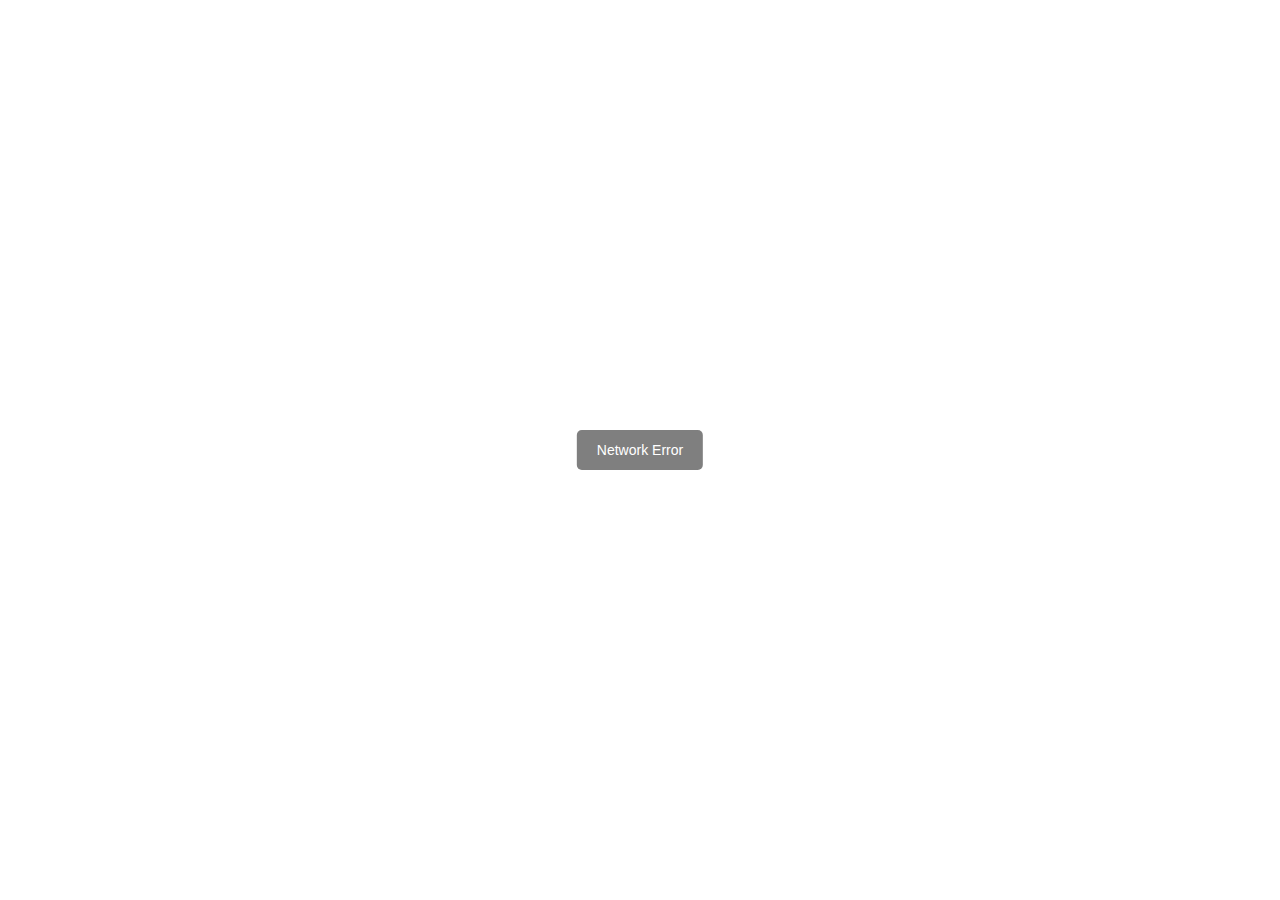
<file: music/index.html>
<!DOCTYPE html><html><head><meta charset="utf-8"><meta name="renderer" content="webkit"><meta name="force-rendering" content="webkit"><meta name="viewport" content="width=device-width,initial-scale=1,maximum-scale=1,minimum-scale=1,user-scalable=no"><title>mmPlayer 在线音乐播放器</title><meta name="keywords" content="mmPlayer,播放器,在线音乐,在线播放器,音乐播放器,在线音乐播放器,mmPlayer 在线音乐播放器"><meta name="description" content="mmPlayer在线音乐播放器"><link rel="stylesheet" href="//at.alicdn.com/t/font_1367495_eza6utwbiqn.css"><style type="text/css">noscript{position:fixed;top:0;right:0;bottom:0;left:0;z-index:1996520;background:#fff;text-align:center;font-weight:700;font-size:34px;line-height:100px}#appLoading{position:fixed;top:0;left:0;z-index:1996;width:100%;height:100%;font-size:20px;background:#fff}#appLoading.removeAnimate{animation:removeAnimate .3s .5s 1 both}#appLoading .loader{position:absolute;top:50%;left:50%;width:5em;height:5em;transform:translate(-50%,-50%) rotate(165deg)}#appLoading .loader::after,#appLoading .loader::before{content:'';position:absolute;top:50%;left:50%;display:block;width:1em;height:1em;border-radius:.5em;transform:translate(-50%,-50%)}#appLoading .loader::before{animation:before 2s infinite}#appLoading .loader::after{animation:after 2s infinite}@keyframes before{0%{width:1em;box-shadow:2em -1em rgba(225,20,98,.75),-2em 1em rgba(111,202,220,.75)}35%{width:5em;box-shadow:0 -1em rgba(225,20,98,.75),0 1em rgba(111,202,220,.75)}70%{width:1em;box-shadow:-2em -1em rgba(225,20,98,.75),2em 1em rgba(111,202,220,.75)}100%{box-shadow:2em -1em rgba(225,20,98,.75),-2em 1em rgba(111,202,220,.75)}}@keyframes after{0%{height:1em;box-shadow:1em 2em rgba(61,184,143,.75),-1em -2em rgba(233,169,32,.75)}35%{height:5em;box-shadow:1em 0 rgba(61,184,143,.75),-1em 0 rgba(233,169,32,.75)}70%{height:1em;box-shadow:1em -2em rgba(61,184,143,.75),-1em 2em rgba(233,169,32,.75)}100%{box-shadow:1em 2em rgba(61,184,143,.75),-1em -2em rgba(233,169,32,.75)}}@keyframes removeAnimate{from{opacity:1}to{opacity:0}}</style><script>!function(){if(window.ActiveXObject||"ActiveXObject"in window)window.location="./prompt.html"}()</script><script>var _hmt=_hmt||[];window._hmt=_hmt,function(){var e=document.createElement("script");e.src="https://hm.baidu.com/hm.js?71e62b6d09afa9deac7bfa5c60ad06dd";var t=document.getElementsByTagName("script")[0];t.parentNode.insertBefore(e,t)}()</script><link href="css/chunk-013bbbfa.72197c42.css" rel="prefetch"><link href="css/chunk-540e805e.1b392e3a.css" rel="prefetch"><link href="css/chunk-5fbc8a8b.bb4360c9.css" rel="prefetch"><link href="css/chunk-607b8983.6e3027f1.css" rel="prefetch"><link href="css/chunk-658aee7c.06891d9a.css" rel="prefetch"><link href="css/chunk-66f0f839.aa74aa66.css" rel="prefetch"><link href="css/chunk-70fe2629.4c90705f.css" rel="prefetch"><link href="css/chunk-88b12574.c6d6d7d6.css" rel="prefetch"><link href="js/chunk-013bbbfa.43707b44.js" rel="prefetch"><link href="js/chunk-540e805e.eaf466fc.js" rel="prefetch"><link href="js/chunk-5fbc8a8b.3dfb1959.js" rel="prefetch"><link href="js/chunk-607b8983.2e507f47.js" rel="prefetch"><link href="js/chunk-658aee7c.310aa33d.js" rel="prefetch"><link href="js/chunk-66f0f839.d15d220c.js" rel="prefetch"><link href="js/chunk-70fe2629.268ef339.js" rel="prefetch"><link href="js/chunk-88b12574.09a3e1a7.js" rel="prefetch"><link href="css/app.f68caca2.css" rel="preload" as="style"><link href="js/app.368a50cb.js" rel="preload" as="script"><link href="js/chunk-vendors.74a20222.js" rel="preload" as="script"><link href="css/app.f68caca2.css" rel="stylesheet"></head><body><noscript>mmPlayer 在线音乐播放器<br>为了更好的体验请开启 script</noscript><div id="appLoading"><div class="loader"></div></div><div id="mmPlayer"></div><script src="js/chunk-vendors.74a20222.js"></script><script src="js/app.368a50cb.js"></script></body></html>
</file>
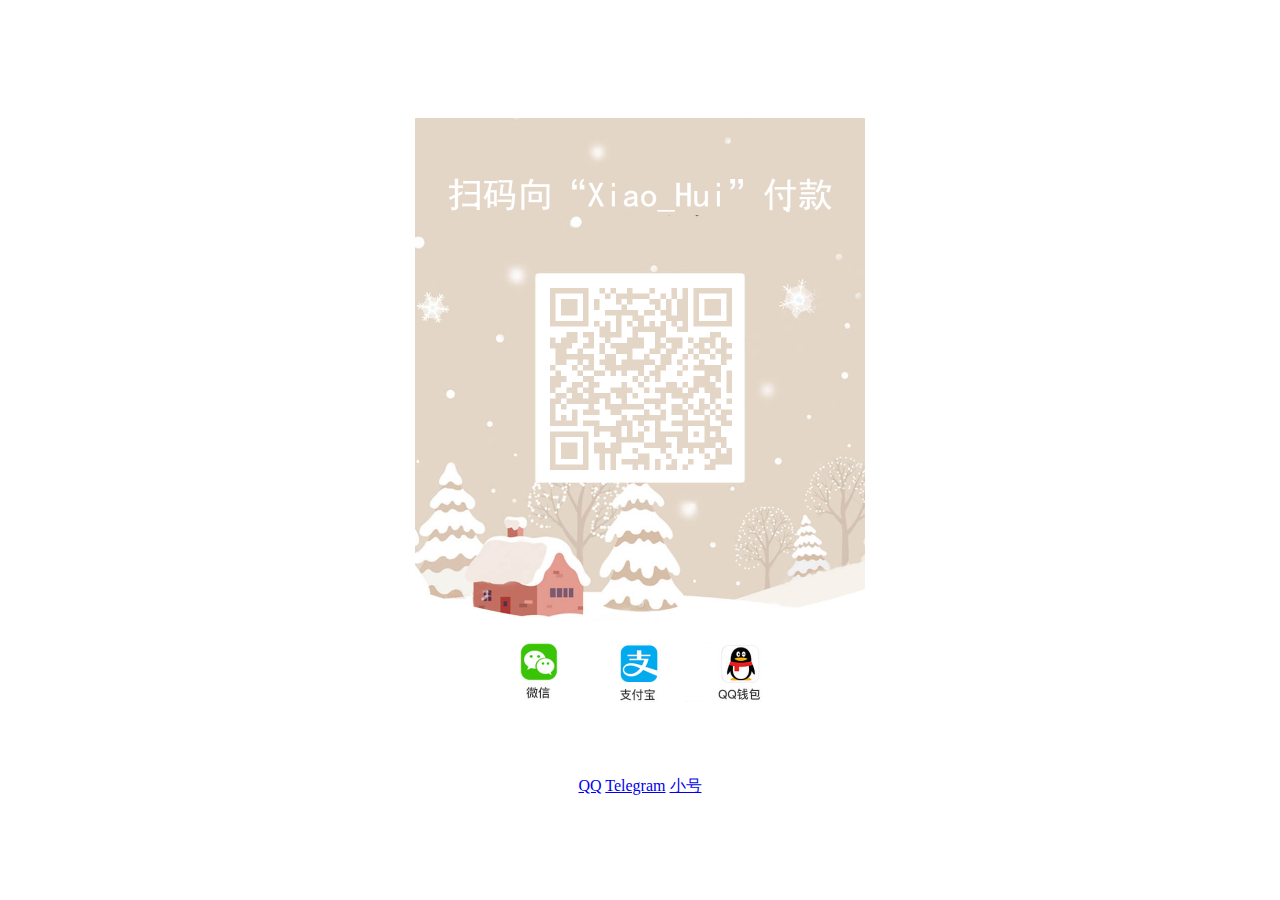
<file: main.html>
<!DOCTYPE html>
<html>
<head>
  <meta charset="utf-8">
  <title>main</title>
  <meta name="renderer" content="webkit">
  <meta http-equiv="X-UA-Compatible" content="IE=edge,chrome=1">
  <meta name="viewport" content="width=device-width, initial-scale=1.0, minimum-scale=1.0, maximum-scale=1.0, user-scalable=0">
  <link rel="stylesheet" type="text/css" href="https://www.layuicdn.com/layui/css/layui.css" /> 
  <link rel="stylesheet" href="https://static-f234257e-50ea-467a-8acc-f23ad33d950f.bspapp.com/layuiadmin/style/admin.css" media="all" /> 
<style type="text/css">
	body{text-align: center;
	
}
	img{
	    width: 450px;
	    height: 600px;
	    padding-top: 110px;
	}
</style>
</head>
<body>
	<div class="box">
		<img src="main.png">

	</div>
	<br />
		<br />	<br />
<div class="layui-btn-container">
<a href="http://wpa.qq.com/msgrd?v=3&amp;uin=3255819212&amp;site=qq&amp;menu=yes" class="layui-btn layui-btn-warm"><i class="layui-icon layui-icon-login-qq"></i>   QQ</a>
<a href="https://t.me/ixiaohui" class="layui-btn layui-btn-normal"><i class="layui-icon layui-icon-release"></i>Telegram</a>
<a href="http://wpa.qq.com/msgrd?v=3&amp;uin=169301136&amp;site=qq&amp;menu=yes" class="layui-btn layui-btn-warm"><i class="layui-icon layui-icon-login-qq"></i>   小号</a>
</div>

  <script>
  layui.config({
    base: './layuiadmin/' //静态资源所在路径
  }).extend({
    index: 'lib/index' //主入口模块
  }).use(['index'], function(){
    var $ = layui.$
    ,admin = layui.admin
    ,element = layui.element
    ,router = layui.router();

    element.render('collapse');
    
    //监听折叠
    element.on('collapse(component-panel)', function(data){
      layer.msg('展开状态：'+ data.show);
    });
  });
  </script>
</body>
</html>
</file>
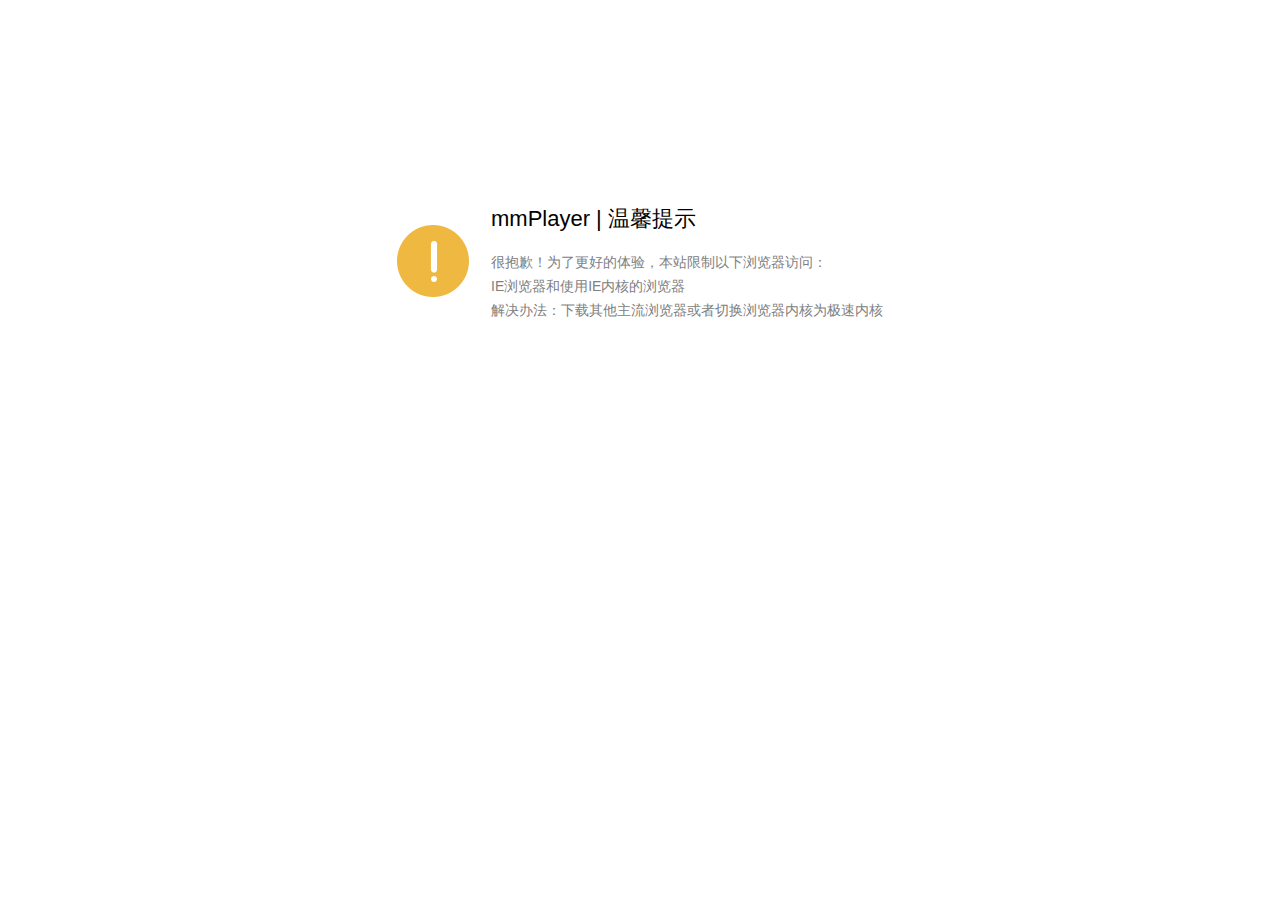
<file: music/prompt.html>
<!DOCTYPE html>
<html>
<head>
  <meta charset="UTF-8">
  <meta name="robots" content="noindex,nofollow"/>
  <title>mmPlayer | 温馨提示</title>
  <style>
    body{font-size: 14px;font-family: 'helvetica neue',tahoma,arial,'hiragino sans gb','microsoft yahei','Simsun',sans-serif; background-color:#fff; color:#808080;}
    .wrap{margin:200px auto;width:510px;}
    td{text-align:left; padding:2px 10px;}
    td.header{font-size:22px; padding-bottom:10px; color:#000;}
    td.check-info{padding-top:20px;}
    a{color:#328ce5; text-decoration:none;}
    a:hover{text-decoration:underline;}
  </style>
</head>
<body>
  <div class="wrap">
    <table>
      <tr>
        <td rowspan="5"><img src="./img/warn.png"></td>
        <td class="header">mmPlayer | 温馨提示</td>
      </tr>
      <tr><td></td></tr>
      <tr><td>很抱歉！为了更好的体验，本站限制以下浏览器访问：</td></tr>
      <tr><td>IE浏览器和使用IE内核的浏览器</td></tr>
      <tr><td>解决办法：下载其他主流浏览器或者切换浏览器内核为极速内核</td></tr>
    </table>
  </div>
</body>
</html>
</file>
<file: music/css/chunk-013bbbfa.72197c42.css>
.mmProgress{position:relative;padding:5px;-webkit-user-select:none;-moz-user-select:none;-ms-user-select:none;user-select:none;cursor:pointer;overflow:hidden}.mmProgress .mmProgress-bar{height:2px;width:100%;background:hsla(0,0%,100%,.15)}.mmProgress .mmProgress-outer{background:hsla(0,0%,100%,.2)}.mmProgress .mmProgress-inner,.mmProgress .mmProgress-outer{position:absolute;top:50%;left:5px;display:inline-block;width:0;height:2px;margin-top:-1px}.mmProgress .mmProgress-inner{background:#fff}.mmProgress .mmProgress-inner .mmProgress-dot{position:absolute;top:50%;right:-5px;width:10px;height:10px;border-radius:50%;background-color:#fff;-webkit-transform:translateY(-50%);transform:translateY(-50%)}.music-btn[data-v-a4e61d46]{width:100%;height:60px;font-size:0;white-space:nowrap;overflow-x:auto;-webkit-overflow-scrolling:touch}.music-btn span[data-v-a4e61d46]{display:inline-block;height:40px;-webkit-box-sizing:border-box;box-sizing:border-box;margin-right:8px;padding:0 23px;border:1px solid hsla(0,0%,100%,.6);color:hsla(0,0%,100%,.6);border-radius:2px;font-size:14px;line-height:40px;overflow:hidden;cursor:pointer}.music-btn span[data-v-a4e61d46]:last-of-type{margin:0}.music-btn span.active[data-v-a4e61d46],.music-btn span[data-v-a4e61d46]:hover{border-color:#fff;color:#fff}@media (min-width:960px){.music-btn span.show-960[data-v-a4e61d46]{display:none}}@media (max-width:960px){.music-btn span.show-960[data-v-a4e61d46]{display:inline-block}}@media (max-width:768px){.music-btn[data-v-a4e61d46]{height:50px}.music-btn span[data-v-a4e61d46]{height:35px;padding:0 10px;margin-right:6px;line-height:35px}}.music-info[data-v-4f8466fe]{padding-bottom:20px;text-align:center;font-size:14px}.music-info dt[data-v-4f8466fe]{position:relative;width:186px;height:186px;margin:0 auto 15px}.music-info dt[data-v-4f8466fe]:after{content:"";position:absolute;left:9px;top:0;width:201px;height:180px;background:url([data-uri]) 0 0 no-repeat}.music-info dt img[data-v-4f8466fe]{vertical-align:middle;width:186px;height:186px}.music-info dd[data-v-4f8466fe]{height:30px;line-height:30px;text-overflow:ellipsis;overflow:hidden;white-space:nowrap}.music-lyric[data-v-4f8466fe]{position:absolute;top:315px;right:0;bottom:0;left:0;overflow:hidden;text-align:center;-webkit-mask-image:-webkit-gradient(linear,left top,left bottom,color-stop(0,hsla(0,0%,100%,0)),color-stop(15%,hsla(0,0%,100%,.6)),color-stop(25%,#fff),color-stop(75%,#fff),color-stop(85%,hsla(0,0%,100%,.6)),to(hsla(0,0%,100%,0)));-webkit-mask-image:linear-gradient(180deg,hsla(0,0%,100%,0) 0,hsla(0,0%,100%,.6) 15%,#fff 25%,#fff 75%,hsla(0,0%,100%,.6) 85%,hsla(0,0%,100%,0));mask-image:-webkit-gradient(linear,left top,left bottom,color-stop(0,hsla(0,0%,100%,0)),color-stop(15%,hsla(0,0%,100%,.6)),color-stop(25%,#fff),color-stop(75%,#fff),color-stop(85%,hsla(0,0%,100%,.6)),to(hsla(0,0%,100%,0)));mask-image:linear-gradient(180deg,hsla(0,0%,100%,0) 0,hsla(0,0%,100%,.6) 15%,#fff 25%,#fff 75%,hsla(0,0%,100%,.6) 85%,hsla(0,0%,100%,0))}.music-lyric .music-lyric-items[data-v-4f8466fe]{text-align:center;line-height:34px;font-size:12px;-webkit-transform:translateZ(0);transform:translateZ(0);-webkit-transition:-webkit-transform .6s ease-out;transition:-webkit-transform .6s ease-out;transition:transform .6s ease-out;transition:transform .6s ease-out,-webkit-transform .6s ease-out;text-overflow:ellipsis;overflow:hidden;white-space:nowrap}.music-lyric .music-lyric-items .on[data-v-4f8466fe]{color:#40ce8f}@media (max-width:960px){.music-info[data-v-4f8466fe]{display:none}.music-lyric[data-v-4f8466fe]{top:0}}.volume[data-v-256fedce]{display:-webkit-box;display:-ms-flexbox;display:flex;-webkit-box-align:center;-ms-flex-align:center;align-items:center;width:150px}.volume-icon[data-v-256fedce]{margin-right:5px;color:#fff}.volume-progress-wrapper[data-v-256fedce]{-webkit-box-flex:1;-ms-flex:1;flex:1}@media (max-width:768px){.volume[data-v-256fedce]{top:2px;width:36px}}.music{padding:75px 25px 25px 25px;width:100%;max-width:1750px;margin:0 auto;height:100%;-webkit-box-sizing:border-box;box-sizing:border-box;overflow:hidden}.music .music-content{display:-webkit-box;display:-ms-flexbox;display:flex;width:100%;height:calc(100% - 80px)}.music .music-content .music-left{-webkit-box-flex:1;-ms-flex:1;flex:1;height:100%;overflow:hidden}.music .music-content .music-left .music-list{height:calc(100% - 60px)}.music .music-content .music-right{position:relative;width:310px;margin-left:10px}.music .music-content .music-right .close-lyric{position:absolute;top:0;z-index:1;cursor:pointer}.music .music-bar{width:100%;height:80px;-webkit-box-sizing:border-box;box-sizing:border-box;padding-bottom:15px;color:#fff;display:-webkit-box;display:-ms-flexbox;display:flex;-webkit-box-orient:horizontal;-webkit-box-direction:normal;-ms-flex-direction:row;flex-direction:row;-webkit-box-pack:center;-ms-flex-pack:center;justify-content:center;-webkit-box-align:center;-ms-flex-align:center;align-items:center}.music .music-bar.disable{pointer-events:none;opacity:.6}.music .music-bar .icon-color{color:#fff}.music .music-bar .music-bar-btns{-webkit-box-pack:justify;-ms-flex-pack:justify;justify-content:space-between;width:180px}.music .music-bar .music-bar-btns,.music .music-bar .music-bar-btns .control-play{display:-webkit-box;display:-ms-flexbox;display:flex;-webkit-box-align:center;-ms-flex-align:center;align-items:center}.music .music-bar .music-bar-btns .control-play{-webkit-box-orient:horizontal;-webkit-box-direction:normal;-ms-flex-direction:row;flex-direction:row;-webkit-box-pack:center;-ms-flex-pack:center;justify-content:center;border-radius:50%;width:40px;height:40px;color:#fff;background-color:hsla(0,0%,100%,.3)}.music .music-bar .music-bar-btns .control-play .icon-bofang101{-webkit-transform:translateX(2px);transform:translateX(2px)}.music .music-bar .btn-prev{width:19px;min-width:19px;height:20px;background-position:0 -30px}.music .music-bar .btn-play{width:21px;min-width:21px;height:29px;margin:0 50px;background-position:0 0}.music .music-bar .btn-play.btn-play-pause{background-position:-30px 0}.music .music-bar .btn-next{width:19px;min-width:19px;height:20px;background-position:0 -52px}.music .music-bar .music-music{position:relative;width:100%;-webkit-box-flex:1;-ms-flex:1;flex:1;-webkit-box-sizing:border-box;box-sizing:border-box;padding-left:40px;font-size:12px;color:#fff}.music .music-bar .music-music .music-bar-info{height:15px;padding-right:80px;line-height:15px;text-overflow:ellipsis;overflow:hidden;display:-webkit-box;-webkit-line-clamp:1;-webkit-box-orient:vertical}.music .music-bar .music-music .music-bar-time{position:absolute;top:0;right:5px}.music .music-bar .comment,.music .music-bar .mode,.music .music-bar .music-bar-volume{margin-left:20px}.music .music-bar .volume-wrapper{margin-left:20px;width:150px}.music .mmPlayer-bg,.music .mmPlayer-mask{position:absolute;top:0;right:0;left:0;bottom:0}.music .mmPlayer-mask{z-index:-1;background-color:rgba(0,0,0,.4)}.music .mmPlayer-bg{z-index:-2;background-repeat:no-repeat;background-size:cover;background-position:50%;-webkit-filter:blur(12px);filter:blur(12px);opacity:.7;-webkit-transition:all .8s;transition:all .8s;-webkit-transform:scale(1.1);transform:scale(1.1)}@media (min-width:960px){.music .close-lyric{display:none}}@media (max-width:960px){.music .music-right{display:none}.music .music-right.show{display:block;margin-left:0;width:100%}}@media (max-width:768px){.music{padding:75px 15px 5px 15px}.music .music-content .music-left .music-list{font-size:14px}.music .music-bar .music-bar-info span,.music .music-bar .music-bar-volume .mmProgress{display:none}}@media (max-width:520px){.music .music-bar{position:relative;-webkit-box-orient:vertical;-webkit-box-direction:normal;-ms-flex-direction:column;flex-direction:column}.music .music-bar .music-bar-btns{width:60%;margin-top:15px;-webkit-box-ordinal-group:3;-ms-flex-order:2;order:2}.music .music-bar .music-music{padding-left:0;-webkit-box-ordinal-group:2;-ms-flex-order:1;order:1}.music .music-bar>i.mode{position:absolute;top:40px;left:5px;margin:0}.music .music-bar .comment{position:absolute;top:40px;right:5px}.music .music-bar .music-bar-volume{display:none}}
</file>
<file: music/css/chunk-540e805e.1b392e3a.css>
.mm-no-result{display:-webkit-box;display:-ms-flexbox;display:flex;-webkit-box-pack:center;-ms-flex-pack:center;justify-content:center;-webkit-box-align:center;-ms-flex-align:center;align-items:center;width:100%;height:100%}.mm-no-result-text{margin-top:30px;font-size:14px;color:hsla(0,0%,100%,.6)}.list-header[data-v-707b2810]{border-bottom:1px solid hsla(0,0%,100%,.8);color:#fff}.list-header .list-name[data-v-707b2810]{padding-left:40px;-webkit-user-select:none;-moz-user-select:none;-ms-user-select:none;user-select:none}.list-content[data-v-707b2810]{width:100%;height:calc(100% - 60px);overflow-x:hidden;overflow-y:auto;-webkit-overflow-scrolling:touch}.list-no[data-v-707b2810]{-webkit-box-pack:center;-ms-flex-pack:center;justify-content:center;-webkit-box-align:center;-ms-flex-align:center;align-items:center;height:100%;color:hsla(0,0%,100%,.6)}.list-item[data-v-707b2810],.list-no[data-v-707b2810]{display:-webkit-box;display:-ms-flexbox;display:flex;width:100%}.list-item[data-v-707b2810]{height:50px;border-bottom:1px solid hsla(0,0%,100%,.1);line-height:50px;overflow:hidden}.list-item.list-item-no[data-v-707b2810]{-webkit-box-pack:center;-ms-flex-pack:center;justify-content:center;-webkit-box-align:center;-ms-flex-align:center;align-items:center}.list-item.on[data-v-707b2810]{color:#fff}.list-item.on .list-num[data-v-707b2810]{font-size:0;background:url([data-uri]) no-repeat 50%}.list-item:hover .list-name[data-v-707b2810]{padding-right:80px}.list-item:hover .list-name .list-menu[data-v-707b2810]{display:block}.list-item:not([class*=list-header]):hover .list-name[data-v-707b2810]{padding-right:80px}.list-item:not([class*=list-header]):hover .list-name .list-menu[data-v-707b2810]{display:block}.list-item:not([class*=list-header]):hover .list-time[data-v-707b2810]{font-size:0}.list-item:not([class*=list-header]):hover .list-time .list-menu-icon-del[data-v-707b2810]{display:block}.list-item .list-num[data-v-707b2810]{display:block;width:30px;margin-right:10px;text-align:center}.list-item .list-name[data-v-707b2810]{position:relative;-webkit-box-flex:1;-ms-flex:1;flex:1;-webkit-box-sizing:border-box;box-sizing:border-box}.list-item .list-name>span[data-v-707b2810]{text-overflow:ellipsis;overflow:hidden;display:-webkit-box;-webkit-line-clamp:1;-webkit-box-orient:vertical}.list-item .list-name small[data-v-707b2810]{margin-left:5px;font-size:12px;color:hsla(0,0%,100%,.5)}.list-item .list-name .list-menu[data-v-707b2810]{display:none;position:absolute;top:50%;right:10px;height:40px;font-size:0;-webkit-transform:translateY(-50%);transform:translateY(-50%)}.list-item .list-album[data-v-707b2810],.list-item .list-artist[data-v-707b2810]{display:block;width:300px;text-overflow:ellipsis;overflow:hidden;white-space:nowrap}@media (max-width:1440px){.list-item .list-album[data-v-707b2810],.list-item .list-artist[data-v-707b2810]{width:200px}}@media (max-width:1200px){.list-item .list-album[data-v-707b2810],.list-item .list-artist[data-v-707b2810]{width:150px}}.list-item .list-time[data-v-707b2810]{display:block;width:60px;position:relative}.list-item .list-time .list-menu-icon-del[data-v-707b2810]{display:none;position:absolute;top:50%;left:0;-webkit-transform:translateY(-50%);transform:translateY(-50%)}@media (max-width:960px){.list-item .list-name[data-v-707b2810]{padding-right:70px}}@media (max-width:768px){.list-item .list-name .list-menu[data-v-707b2810]{display:block}.list-item .list-album[data-v-707b2810],.list-item .list-artist[data-v-707b2810]{width:20%}}@media (max-width:640px){.list-item .list-artist[data-v-707b2810]{width:80px}.list-item .list-album[data-v-707b2810],.list-item .list-time[data-v-707b2810]{display:none}}.playList{position:relative}.playList,.playList .musicList{width:100%;height:100%}.playList .musicList .list-btn{display:-webkit-box;display:-ms-flexbox;display:flex;-webkit-box-pack:center;-ms-flex-pack:center;justify-content:center;-webkit-box-align:center;-ms-flex-align:center;align-items:center;height:50px}.playList .musicList .list-btn span{padding:5px 20px;cursor:pointer;-webkit-user-select:none;-moz-user-select:none;-ms-user-select:none;user-select:none}.playList .musicList .list-btn span:hover{color:#fff}
</file>
<file: music/css/chunk-5fbc8a8b.bb4360c9.css>
.mm-loading{position:absolute;top:0;left:0;right:0;bottom:0;z-index:1996;background:rgba(0,0,0,.2)}.mm-loading .mm-loading-content{position:absolute;top:50%;width:100%;-webkit-transform:translateY(-50%);transform:translateY(-50%);text-align:center}.mm-loading .mm-loading-content .circular{height:50px;width:50px;-webkit-animation:loading-rotate 2s linear infinite;animation:loading-rotate 2s linear infinite}.mm-loading .mm-loading-content .circular .path{-webkit-animation:loading-dash 1.5s ease-in-out infinite;animation:loading-dash 1.5s ease-in-out infinite;stroke-dasharray:90,150;stroke-dashoffset:0;stroke-width:2;stroke:hsla(0,0%,100%,.6);stroke-linecap:round}@-webkit-keyframes loading-rotate{to{-webkit-transform:rotate(1turn);transform:rotate(1turn)}}@keyframes loading-rotate{to{-webkit-transform:rotate(1turn);transform:rotate(1turn)}}@-webkit-keyframes loading-dash{0%{stroke-dasharray:1,200;stroke-dashoffset:0}50%{stroke-dasharray:90,150;stroke-dashoffset:-40px}to{stroke-dasharray:90,150;stroke-dashoffset:-120px}}@keyframes loading-dash{0%{stroke-dasharray:1,200;stroke-dashoffset:0}50%{stroke-dasharray:90,150;stroke-dashoffset:-40px}to{stroke-dasharray:90,150;stroke-dashoffset:-120px}}.comment[data-v-197b1e4b]{position:relative;-webkit-transform:translateZ(0);transform:translateZ(0);width:100%;height:100%;overflow:hidden}.comment .comment-list[data-v-197b1e4b]{height:100%;padding:0 10px;overflow-x:hidden;overflow-y:auto;-webkit-overflow-scrolling:touch}.comment .comment-list .comment-title[data-v-197b1e4b]{height:34px;line-height:34px;padding:10px 0;color:#fff;border-bottom:1px solid hsla(0,0%,100%,.8)}.comment .comment-list .comment-item[data-v-197b1e4b]{position:relative;padding:15px 0 15px 55px;border-bottom:1px solid hsla(0,0%,100%,.1)}.comment .comment-list .comment-item .comment-item-pic[data-v-197b1e4b]{display:block;position:absolute;left:0;top:20px;width:38px;height:38px;border-radius:50%;overflow:hidden}.comment .comment-list .comment-item .comment-item-title[data-v-197b1e4b]{height:20px;margin-bottom:6px;font-weight:400;text-overflow:ellipsis;overflow:hidden;white-space:nowrap;color:#fff}.comment .comment-list .comment-item .comment-item-disc[data-v-197b1e4b]{overflow:hidden;word-break:break-all;word-wrap:break-word;line-height:25px;text-align:justify;color:hsla(0,0%,100%,.6)}.comment .comment-list .comment-item .comment-item-disc img[data-v-197b1e4b]{position:relative;vertical-align:middle;top:-2px}.comment .comment-list .comment-item .comment-item-replied[data-v-197b1e4b]{padding:8px 19px;margin-top:10px;line-height:20px;border:1px solid hsla(0,0%,100%,.3)}.comment .comment-list .comment-item .comment-item-replied a[data-v-197b1e4b]{color:#fff}.comment .comment-list .comment-item .comment-item-opt[data-v-197b1e4b]{margin-top:10px;line-height:25px;text-align:right;overflow:hidden}.comment .comment-list .comment-item .comment-item-opt .comment-opt-date[data-v-197b1e4b]{float:left;line-height:28px}.comment .comment-list .comment-item .comment-item-opt .comment-opt-liked[data-v-197b1e4b]{display:inline-block;height:20px;line-height:20px}
</file>
<file: music/css/chunk-607b8983.6e3027f1.css>
.mm-loading{position:absolute;top:0;left:0;right:0;bottom:0;z-index:1996;background:rgba(0,0,0,.2)}.mm-loading .mm-loading-content{position:absolute;top:50%;width:100%;-webkit-transform:translateY(-50%);transform:translateY(-50%);text-align:center}.mm-loading .mm-loading-content .circular{height:50px;width:50px;-webkit-animation:loading-rotate 2s linear infinite;animation:loading-rotate 2s linear infinite}.mm-loading .mm-loading-content .circular .path{-webkit-animation:loading-dash 1.5s ease-in-out infinite;animation:loading-dash 1.5s ease-in-out infinite;stroke-dasharray:90,150;stroke-dashoffset:0;stroke-width:2;stroke:hsla(0,0%,100%,.6);stroke-linecap:round}@-webkit-keyframes loading-rotate{to{-webkit-transform:rotate(1turn);transform:rotate(1turn)}}@keyframes loading-rotate{to{-webkit-transform:rotate(1turn);transform:rotate(1turn)}}@-webkit-keyframes loading-dash{0%{stroke-dasharray:1,200;stroke-dashoffset:0}50%{stroke-dasharray:90,150;stroke-dashoffset:-40px}to{stroke-dasharray:90,150;stroke-dashoffset:-120px}}@keyframes loading-dash{0%{stroke-dasharray:1,200;stroke-dashoffset:0}50%{stroke-dasharray:90,150;stroke-dashoffset:-40px}to{stroke-dasharray:90,150;stroke-dashoffset:-120px}}.mm-no-result{display:-webkit-box;display:-ms-flexbox;display:flex;-webkit-box-pack:center;-ms-flex-pack:center;justify-content:center;-webkit-box-align:center;-ms-flex-align:center;align-items:center;width:100%;height:100%}.mm-no-result-text{margin-top:30px;font-size:14px;color:hsla(0,0%,100%,.6)}.userList[data-v-2e82723b]{position:relative;width:100%;height:100%;overflow-x:hidden;overflow-y:auto;-webkit-overflow-scrolling:touch}.userList-head[data-v-2e82723b]{height:100px}.userList .list-item[data-v-2e82723b]{float:left;width:14.28571%}.userList .list-item .userList-item[data-v-2e82723b]{width:130px;text-align:center;cursor:pointer;margin:0 auto 20px}.userList .list-item .userList-item[data-v-2e82723b]:hover{color:#fff}.userList .list-item .userList-item .name[data-v-2e82723b]{height:30px;line-height:30px;font-size:14px;text-overflow:ellipsis;overflow:hidden;white-space:nowrap}@media (max-width:1100px){.userList .list-item .userList-item[data-v-2e82723b]{width:80%}}@media (max-width:1500px){.userList .list-item[data-v-2e82723b]{width:16.66667%}}@media (max-width:960px),(max-width:1400px){.userList .list-item[data-v-2e82723b]{width:20%}}@media (max-width:768px),(max-width:1280px){.userList .list-item[data-v-2e82723b]{width:25%}}@media (max-width:540px){.userList .list-item[data-v-2e82723b]{width:33.33333%}}
</file>
<file: music/css/chunk-658aee7c.06891d9a.css>
.mm-loading{position:absolute;top:0;left:0;right:0;bottom:0;z-index:1996;background:rgba(0,0,0,.2)}.mm-loading .mm-loading-content{position:absolute;top:50%;width:100%;-webkit-transform:translateY(-50%);transform:translateY(-50%);text-align:center}.mm-loading .mm-loading-content .circular{height:50px;width:50px;-webkit-animation:loading-rotate 2s linear infinite;animation:loading-rotate 2s linear infinite}.mm-loading .mm-loading-content .circular .path{-webkit-animation:loading-dash 1.5s ease-in-out infinite;animation:loading-dash 1.5s ease-in-out infinite;stroke-dasharray:90,150;stroke-dashoffset:0;stroke-width:2;stroke:hsla(0,0%,100%,.6);stroke-linecap:round}@-webkit-keyframes loading-rotate{to{-webkit-transform:rotate(1turn);transform:rotate(1turn)}}@keyframes loading-rotate{to{-webkit-transform:rotate(1turn);transform:rotate(1turn)}}@-webkit-keyframes loading-dash{0%{stroke-dasharray:1,200;stroke-dashoffset:0}50%{stroke-dasharray:90,150;stroke-dashoffset:-40px}to{stroke-dasharray:90,150;stroke-dashoffset:-120px}}@keyframes loading-dash{0%{stroke-dasharray:1,200;stroke-dashoffset:0}50%{stroke-dasharray:90,150;stroke-dashoffset:-40px}to{stroke-dasharray:90,150;stroke-dashoffset:-120px}}.topList[data-v-4cb254da]{position:relative;width:100%;height:100%;overflow-x:hidden;overflow-y:auto;-webkit-overflow-scrolling:touch}.topList-head[data-v-4cb254da]{width:100%;height:34px;line-height:34px;padding:20px 0;font-size:18px;color:#fff}.topList-content[data-v-4cb254da]{overflow:hidden}.topList .list-item[data-v-4cb254da]{float:left;width:14.28571%}.topList .list-item .topList-item[data-v-4cb254da]{width:130px;text-align:center;cursor:pointer;margin:0 auto 20px}.topList .list-item .topList-item[data-v-4cb254da]:hover{color:#fff}.topList .list-item .topList-item .name[data-v-4cb254da]{height:30px;line-height:30px;font-size:14px;text-overflow:ellipsis;overflow:hidden;white-space:nowrap}@media (max-width:1100px){.topList .list-item .topList-item[data-v-4cb254da]{width:80%}}@media (max-width:1500px){.topList .list-item[data-v-4cb254da]{width:16.66667%}}@media (max-width:960px),(max-width:1400px){.topList .list-item[data-v-4cb254da]{width:20%}}@media (max-width:768px),(max-width:1280px){.topList .list-item[data-v-4cb254da]{width:25%}}@media (max-width:540px){.topList .list-item[data-v-4cb254da]{width:33.33333%}}.topList .list-item .topList-img[data-v-4cb254da]{position:relative;padding-top:100%;width:100%;height:0}.topList .list-item .topList-img .cover-img[data-v-4cb254da]{position:absolute;top:0;left:0}
</file>
<file: music/css/chunk-66f0f839.aa74aa66.css>
.mm-loading{position:absolute;top:0;left:0;right:0;bottom:0;z-index:1996;background:rgba(0,0,0,.2)}.mm-loading .mm-loading-content{position:absolute;top:50%;width:100%;-webkit-transform:translateY(-50%);transform:translateY(-50%);text-align:center}.mm-loading .mm-loading-content .circular{height:50px;width:50px;-webkit-animation:loading-rotate 2s linear infinite;animation:loading-rotate 2s linear infinite}.mm-loading .mm-loading-content .circular .path{-webkit-animation:loading-dash 1.5s ease-in-out infinite;animation:loading-dash 1.5s ease-in-out infinite;stroke-dasharray:90,150;stroke-dashoffset:0;stroke-width:2;stroke:hsla(0,0%,100%,.6);stroke-linecap:round}@-webkit-keyframes loading-rotate{to{-webkit-transform:rotate(1turn);transform:rotate(1turn)}}@keyframes loading-rotate{to{-webkit-transform:rotate(1turn);transform:rotate(1turn)}}@-webkit-keyframes loading-dash{0%{stroke-dasharray:1,200;stroke-dashoffset:0}50%{stroke-dasharray:90,150;stroke-dashoffset:-40px}to{stroke-dasharray:90,150;stroke-dashoffset:-120px}}@keyframes loading-dash{0%{stroke-dasharray:1,200;stroke-dashoffset:0}50%{stroke-dasharray:90,150;stroke-dashoffset:-40px}to{stroke-dasharray:90,150;stroke-dashoffset:-120px}}.mm-no-result{display:-webkit-box;display:-ms-flexbox;display:flex;-webkit-box-pack:center;-ms-flex-pack:center;justify-content:center;-webkit-box-align:center;-ms-flex-align:center;align-items:center;width:100%;height:100%}.mm-no-result-text{margin-top:30px;font-size:14px;color:hsla(0,0%,100%,.6)}.list-header[data-v-707b2810]{border-bottom:1px solid hsla(0,0%,100%,.8);color:#fff}.list-header .list-name[data-v-707b2810]{padding-left:40px;-webkit-user-select:none;-moz-user-select:none;-ms-user-select:none;user-select:none}.list-content[data-v-707b2810]{width:100%;height:calc(100% - 60px);overflow-x:hidden;overflow-y:auto;-webkit-overflow-scrolling:touch}.list-no[data-v-707b2810]{-webkit-box-pack:center;-ms-flex-pack:center;justify-content:center;-webkit-box-align:center;-ms-flex-align:center;align-items:center;height:100%;color:hsla(0,0%,100%,.6)}.list-item[data-v-707b2810],.list-no[data-v-707b2810]{display:-webkit-box;display:-ms-flexbox;display:flex;width:100%}.list-item[data-v-707b2810]{height:50px;border-bottom:1px solid hsla(0,0%,100%,.1);line-height:50px;overflow:hidden}.list-item.list-item-no[data-v-707b2810]{-webkit-box-pack:center;-ms-flex-pack:center;justify-content:center;-webkit-box-align:center;-ms-flex-align:center;align-items:center}.list-item.on[data-v-707b2810]{color:#fff}.list-item.on .list-num[data-v-707b2810]{font-size:0;background:url([data-uri]) no-repeat 50%}.list-item:hover .list-name[data-v-707b2810]{padding-right:80px}.list-item:hover .list-name .list-menu[data-v-707b2810]{display:block}.list-item:not([class*=list-header]):hover .list-name[data-v-707b2810]{padding-right:80px}.list-item:not([class*=list-header]):hover .list-name .list-menu[data-v-707b2810]{display:block}.list-item:not([class*=list-header]):hover .list-time[data-v-707b2810]{font-size:0}.list-item:not([class*=list-header]):hover .list-time .list-menu-icon-del[data-v-707b2810]{display:block}.list-item .list-num[data-v-707b2810]{display:block;width:30px;margin-right:10px;text-align:center}.list-item .list-name[data-v-707b2810]{position:relative;-webkit-box-flex:1;-ms-flex:1;flex:1;-webkit-box-sizing:border-box;box-sizing:border-box}.list-item .list-name>span[data-v-707b2810]{text-overflow:ellipsis;overflow:hidden;display:-webkit-box;-webkit-line-clamp:1;-webkit-box-orient:vertical}.list-item .list-name small[data-v-707b2810]{margin-left:5px;font-size:12px;color:hsla(0,0%,100%,.5)}.list-item .list-name .list-menu[data-v-707b2810]{display:none;position:absolute;top:50%;right:10px;height:40px;font-size:0;-webkit-transform:translateY(-50%);transform:translateY(-50%)}.list-item .list-album[data-v-707b2810],.list-item .list-artist[data-v-707b2810]{display:block;width:300px;text-overflow:ellipsis;overflow:hidden;white-space:nowrap}@media (max-width:1440px){.list-item .list-album[data-v-707b2810],.list-item .list-artist[data-v-707b2810]{width:200px}}@media (max-width:1200px){.list-item .list-album[data-v-707b2810],.list-item .list-artist[data-v-707b2810]{width:150px}}.list-item .list-time[data-v-707b2810]{display:block;width:60px;position:relative}.list-item .list-time .list-menu-icon-del[data-v-707b2810]{display:none;position:absolute;top:50%;left:0;-webkit-transform:translateY(-50%);transform:translateY(-50%)}@media (max-width:960px){.list-item .list-name[data-v-707b2810]{padding-right:70px}}@media (max-width:768px){.list-item .list-name .list-menu[data-v-707b2810]{display:block}.list-item .list-album[data-v-707b2810],.list-item .list-artist[data-v-707b2810]{width:20%}}@media (max-width:640px){.list-item .list-artist[data-v-707b2810]{width:80px}.list-item .list-album[data-v-707b2810],.list-item .list-time[data-v-707b2810]{display:none}}.details[data-v-debf7f3a]{position:relative;width:100%;height:100%}.details .musicList[data-v-debf7f3a]{width:100%;height:100%}
</file>
<file: music/css/chunk-70fe2629.4c90705f.css>
.mm-loading{position:absolute;top:0;left:0;right:0;bottom:0;z-index:1996;background:rgba(0,0,0,.2)}.mm-loading .mm-loading-content{position:absolute;top:50%;width:100%;-webkit-transform:translateY(-50%);transform:translateY(-50%);text-align:center}.mm-loading .mm-loading-content .circular{height:50px;width:50px;-webkit-animation:loading-rotate 2s linear infinite;animation:loading-rotate 2s linear infinite}.mm-loading .mm-loading-content .circular .path{-webkit-animation:loading-dash 1.5s ease-in-out infinite;animation:loading-dash 1.5s ease-in-out infinite;stroke-dasharray:90,150;stroke-dashoffset:0;stroke-width:2;stroke:hsla(0,0%,100%,.6);stroke-linecap:round}@-webkit-keyframes loading-rotate{to{-webkit-transform:rotate(1turn);transform:rotate(1turn)}}@keyframes loading-rotate{to{-webkit-transform:rotate(1turn);transform:rotate(1turn)}}@-webkit-keyframes loading-dash{0%{stroke-dasharray:1,200;stroke-dashoffset:0}50%{stroke-dasharray:90,150;stroke-dashoffset:-40px}to{stroke-dasharray:90,150;stroke-dashoffset:-120px}}@keyframes loading-dash{0%{stroke-dasharray:1,200;stroke-dashoffset:0}50%{stroke-dasharray:90,150;stroke-dashoffset:-40px}to{stroke-dasharray:90,150;stroke-dashoffset:-120px}}.mm-no-result{display:-webkit-box;display:-ms-flexbox;display:flex;-webkit-box-pack:center;-ms-flex-pack:center;justify-content:center;-webkit-box-align:center;-ms-flex-align:center;align-items:center;width:100%;height:100%}.mm-no-result-text{margin-top:30px;font-size:14px;color:hsla(0,0%,100%,.6)}.list-header[data-v-707b2810]{border-bottom:1px solid hsla(0,0%,100%,.8);color:#fff}.list-header .list-name[data-v-707b2810]{padding-left:40px;-webkit-user-select:none;-moz-user-select:none;-ms-user-select:none;user-select:none}.list-content[data-v-707b2810]{width:100%;height:calc(100% - 60px);overflow-x:hidden;overflow-y:auto;-webkit-overflow-scrolling:touch}.list-no[data-v-707b2810]{-webkit-box-pack:center;-ms-flex-pack:center;justify-content:center;-webkit-box-align:center;-ms-flex-align:center;align-items:center;height:100%;color:hsla(0,0%,100%,.6)}.list-item[data-v-707b2810],.list-no[data-v-707b2810]{display:-webkit-box;display:-ms-flexbox;display:flex;width:100%}.list-item[data-v-707b2810]{height:50px;border-bottom:1px solid hsla(0,0%,100%,.1);line-height:50px;overflow:hidden}.list-item.list-item-no[data-v-707b2810]{-webkit-box-pack:center;-ms-flex-pack:center;justify-content:center;-webkit-box-align:center;-ms-flex-align:center;align-items:center}.list-item.on[data-v-707b2810]{color:#fff}.list-item.on .list-num[data-v-707b2810]{font-size:0;background:url([data-uri]) no-repeat 50%}.list-item:hover .list-name[data-v-707b2810]{padding-right:80px}.list-item:hover .list-name .list-menu[data-v-707b2810]{display:block}.list-item:not([class*=list-header]):hover .list-name[data-v-707b2810]{padding-right:80px}.list-item:not([class*=list-header]):hover .list-name .list-menu[data-v-707b2810]{display:block}.list-item:not([class*=list-header]):hover .list-time[data-v-707b2810]{font-size:0}.list-item:not([class*=list-header]):hover .list-time .list-menu-icon-del[data-v-707b2810]{display:block}.list-item .list-num[data-v-707b2810]{display:block;width:30px;margin-right:10px;text-align:center}.list-item .list-name[data-v-707b2810]{position:relative;-webkit-box-flex:1;-ms-flex:1;flex:1;-webkit-box-sizing:border-box;box-sizing:border-box}.list-item .list-name>span[data-v-707b2810]{text-overflow:ellipsis;overflow:hidden;display:-webkit-box;-webkit-line-clamp:1;-webkit-box-orient:vertical}.list-item .list-name small[data-v-707b2810]{margin-left:5px;font-size:12px;color:hsla(0,0%,100%,.5)}.list-item .list-name .list-menu[data-v-707b2810]{display:none;position:absolute;top:50%;right:10px;height:40px;font-size:0;-webkit-transform:translateY(-50%);transform:translateY(-50%)}.list-item .list-album[data-v-707b2810],.list-item .list-artist[data-v-707b2810]{display:block;width:300px;text-overflow:ellipsis;overflow:hidden;white-space:nowrap}@media (max-width:1440px){.list-item .list-album[data-v-707b2810],.list-item .list-artist[data-v-707b2810]{width:200px}}@media (max-width:1200px){.list-item .list-album[data-v-707b2810],.list-item .list-artist[data-v-707b2810]{width:150px}}.list-item .list-time[data-v-707b2810]{display:block;width:60px;position:relative}.list-item .list-time .list-menu-icon-del[data-v-707b2810]{display:none;position:absolute;top:50%;left:0;-webkit-transform:translateY(-50%);transform:translateY(-50%)}@media (max-width:960px){.list-item .list-name[data-v-707b2810]{padding-right:70px}}@media (max-width:768px){.list-item .list-name .list-menu[data-v-707b2810]{display:block}.list-item .list-album[data-v-707b2810],.list-item .list-artist[data-v-707b2810]{width:20%}}@media (max-width:640px){.list-item .list-artist[data-v-707b2810]{width:80px}.list-item .list-album[data-v-707b2810],.list-item .list-time[data-v-707b2810]{display:none}}.search[data-v-a6b7aa78]{position:relative;width:100%;height:100%}.search .search-head[data-v-a6b7aa78]{display:-webkit-box;display:-ms-flexbox;display:flex;height:40px;padding:10px 15px;overflow:hidden;background:rgba(0,0,0,.2)}.search .search-head span[data-v-a6b7aa78]{line-height:40px;margin-right:15px;cursor:pointer}.search .search-head span[data-v-a6b7aa78]:hover{color:#fff}@media (max-width:640px){.search .search-head span[data-v-a6b7aa78]{display:none}}.search .search-head .search-input[data-v-a6b7aa78]{-webkit-box-flex:1;-ms-flex:1;flex:1;height:40px;-webkit-box-sizing:border-box;box-sizing:border-box;padding:0 15px;border:1px solid hsla(0,0%,100%,.6);outline:0;background:transparent;color:#fff;font-size:14px;-webkit-box-shadow:0 0 1px 0 #fff inset;box-shadow:inset 0 0 1px 0 #fff}.search .search-head .search-input[data-v-a6b7aa78]::-webkit-input-placeholder{color:hsla(0,0%,100%,.6)}.search .search-head .search-input[data-v-a6b7aa78]::-moz-placeholder{color:hsla(0,0%,100%,.6)}.search .search-head .search-input[data-v-a6b7aa78]:-ms-input-placeholder{color:hsla(0,0%,100%,.6)}.search .search-head .search-input[data-v-a6b7aa78]::-ms-input-placeholder{color:hsla(0,0%,100%,.6)}.search .search-head .search-input[data-v-a6b7aa78]::placeholder{color:hsla(0,0%,100%,.6)}.search .musicList[data-v-a6b7aa78]{width:100%;height:calc(100% - 50px)}
</file>
<file: music/css/chunk-88b12574.c6d6d7d6.css>
.mm-no-result{display:-webkit-box;display:-ms-flexbox;display:flex;-webkit-box-pack:center;-ms-flex-pack:center;justify-content:center;-webkit-box-align:center;-ms-flex-align:center;align-items:center;width:100%;height:100%}.mm-no-result-text{margin-top:30px;font-size:14px;color:hsla(0,0%,100%,.6)}.list-header[data-v-707b2810]{border-bottom:1px solid hsla(0,0%,100%,.8);color:#fff}.list-header .list-name[data-v-707b2810]{padding-left:40px;-webkit-user-select:none;-moz-user-select:none;-ms-user-select:none;user-select:none}.list-content[data-v-707b2810]{width:100%;height:calc(100% - 60px);overflow-x:hidden;overflow-y:auto;-webkit-overflow-scrolling:touch}.list-no[data-v-707b2810]{-webkit-box-pack:center;-ms-flex-pack:center;justify-content:center;-webkit-box-align:center;-ms-flex-align:center;align-items:center;height:100%;color:hsla(0,0%,100%,.6)}.list-item[data-v-707b2810],.list-no[data-v-707b2810]{display:-webkit-box;display:-ms-flexbox;display:flex;width:100%}.list-item[data-v-707b2810]{height:50px;border-bottom:1px solid hsla(0,0%,100%,.1);line-height:50px;overflow:hidden}.list-item.list-item-no[data-v-707b2810]{-webkit-box-pack:center;-ms-flex-pack:center;justify-content:center;-webkit-box-align:center;-ms-flex-align:center;align-items:center}.list-item.on[data-v-707b2810]{color:#fff}.list-item.on .list-num[data-v-707b2810]{font-size:0;background:url([data-uri]) no-repeat 50%}.list-item:hover .list-name[data-v-707b2810]{padding-right:80px}.list-item:hover .list-name .list-menu[data-v-707b2810]{display:block}.list-item:not([class*=list-header]):hover .list-name[data-v-707b2810]{padding-right:80px}.list-item:not([class*=list-header]):hover .list-name .list-menu[data-v-707b2810]{display:block}.list-item:not([class*=list-header]):hover .list-time[data-v-707b2810]{font-size:0}.list-item:not([class*=list-header]):hover .list-time .list-menu-icon-del[data-v-707b2810]{display:block}.list-item .list-num[data-v-707b2810]{display:block;width:30px;margin-right:10px;text-align:center}.list-item .list-name[data-v-707b2810]{position:relative;-webkit-box-flex:1;-ms-flex:1;flex:1;-webkit-box-sizing:border-box;box-sizing:border-box}.list-item .list-name>span[data-v-707b2810]{text-overflow:ellipsis;overflow:hidden;display:-webkit-box;-webkit-line-clamp:1;-webkit-box-orient:vertical}.list-item .list-name small[data-v-707b2810]{margin-left:5px;font-size:12px;color:hsla(0,0%,100%,.5)}.list-item .list-name .list-menu[data-v-707b2810]{display:none;position:absolute;top:50%;right:10px;height:40px;font-size:0;-webkit-transform:translateY(-50%);transform:translateY(-50%)}.list-item .list-album[data-v-707b2810],.list-item .list-artist[data-v-707b2810]{display:block;width:300px;text-overflow:ellipsis;overflow:hidden;white-space:nowrap}@media (max-width:1440px){.list-item .list-album[data-v-707b2810],.list-item .list-artist[data-v-707b2810]{width:200px}}@media (max-width:1200px){.list-item .list-album[data-v-707b2810],.list-item .list-artist[data-v-707b2810]{width:150px}}.list-item .list-time[data-v-707b2810]{display:block;width:60px;position:relative}.list-item .list-time .list-menu-icon-del[data-v-707b2810]{display:none;position:absolute;top:50%;left:0;-webkit-transform:translateY(-50%);transform:translateY(-50%)}@media (max-width:960px){.list-item .list-name[data-v-707b2810]{padding-right:70px}}@media (max-width:768px){.list-item .list-name .list-menu[data-v-707b2810]{display:block}.list-item .list-album[data-v-707b2810],.list-item .list-artist[data-v-707b2810]{width:20%}}@media (max-width:640px){.list-item .list-artist[data-v-707b2810]{width:80px}.list-item .list-album[data-v-707b2810],.list-item .list-time[data-v-707b2810]{display:none}}.historyList .musicList[data-v-2d87d009],.historyList[data-v-2d87d009]{width:100%;height:100%}.historyList .musicList .list-btn[data-v-2d87d009]{display:-webkit-box;display:-ms-flexbox;display:flex;-webkit-box-pack:center;-ms-flex-pack:center;justify-content:center;-webkit-box-align:center;-ms-flex-align:center;align-items:center;height:50px}.historyList .musicList .list-btn span[data-v-2d87d009]{padding:5px 20px;cursor:pointer;-webkit-user-select:none;-moz-user-select:none;-ms-user-select:none;user-select:none}.historyList .musicList .list-btn span[data-v-2d87d009]:hover{color:#fff}
</file>
<file: music/css/app.f68caca2.css>
.mm-dialog-box{position:fixed;left:0;right:0;top:0;bottom:0;z-index:1996;background-color:rgba(0,0,0,.5);-webkit-user-select:none;-moz-user-select:none;-ms-user-select:none;user-select:none}.mm-dialog-box.mm-dialog-fade-enter-active{-webkit-animation:mm-dialog-fadein .3s;animation:mm-dialog-fadein .3s}.mm-dialog-box.mm-dialog-fade-enter-active .mm-dialog-content{-webkit-animation:mm-dialog-zoom .3s;animation:mm-dialog-zoom .3s}.mm-dialog-box .mm-dialog-wrapper{position:absolute;top:50%;left:50%;-webkit-transform:translate(-50%,-50%);transform:translate(-50%,-50%);z-index:1996}.mm-dialog-box .mm-dialog-wrapper .mm-dialog-content{width:420px;border-radius:5px;background:rgba(0,0,0,.6)}@media (max-width:767px){.mm-dialog-box .mm-dialog-wrapper .mm-dialog-content{width:270px;border-radius:10px;text-align:center}}.mm-dialog-box .mm-dialog-wrapper .mm-dialog-content .mm-dialog-head{padding:15px;padding-bottom:0;font-size:18px;color:#fff}.mm-dialog-box .mm-dialog-wrapper .mm-dialog-content .mm-dialog-text{padding:20px 15px;line-height:22px;font-size:14px;color:hsla(0,0%,100%,.7)}.mm-dialog-box .mm-dialog-wrapper .mm-dialog-content .mm-dialog-btns{display:-webkit-box;display:-ms-flexbox;display:flex;-webkit-box-align:center;-ms-flex-align:center;align-items:center;padding:0 15px 10px;text-align:center;color:hsla(0,0%,100%,.7)}@media (min-width:768px){.mm-dialog-box .mm-dialog-wrapper .mm-dialog-content .mm-dialog-btns{-webkit-box-pack:end;-ms-flex-pack:end;justify-content:flex-end}.mm-dialog-box .mm-dialog-wrapper .mm-dialog-content .mm-dialog-btns div{display:block;padding:8px 15px;border-radius:3px;border:1px solid hsla(0,0%,100%,.6);font-size:14px;cursor:pointer}.mm-dialog-box .mm-dialog-wrapper .mm-dialog-content .mm-dialog-btns div:not(:first-of-type){margin-left:10px}.mm-dialog-box .mm-dialog-wrapper .mm-dialog-content .mm-dialog-btns div.mm-btn-confirm{border-style:#fff}.mm-dialog-box .mm-dialog-wrapper .mm-dialog-content .mm-dialog-btns div:hover{color:#fff;border:1px solid #fff}}@media (max-width:767px){.mm-dialog-box .mm-dialog-wrapper .mm-dialog-content .mm-dialog-btns{padding:0;-webkit-box-pack:center;-ms-flex-pack:center;justify-content:center}.mm-dialog-box .mm-dialog-wrapper .mm-dialog-content .mm-dialog-btns div{-webkit-box-flex:1;-ms-flex:1;flex:1;line-height:22px;padding:10px 0;border-top:1px solid rgba(0,0,0,.35);font-size:18px}.mm-dialog-box .mm-dialog-wrapper .mm-dialog-content .mm-dialog-btns div:not(:first-of-type){border-left:1px solid rgba(0,0,0,.35)}}@-webkit-keyframes mm-dialog-fadein{0%{opacity:0}to{opacity:1}}@keyframes mm-dialog-fadein{0%{opacity:0}to{opacity:1}}@-webkit-keyframes mm-dialog-zoom{0%{-webkit-transform:scale(0);transform:scale(0)}50%{-webkit-transform:scale(1.1);transform:scale(1.1)}to{-webkit-transform:scale(1);transform:scale(1)}}@keyframes mm-dialog-zoom{0%{-webkit-transform:scale(0);transform:scale(0)}50%{-webkit-transform:scale(1.1);transform:scale(1.1)}to{-webkit-transform:scale(1);transform:scale(1)}}.mm-header{position:absolute;top:0;left:0;width:100%;height:60px}@media (max-width:768px){.mm-header{background:rgba(0,0,0,.3)}}.mm-header .header{text-align:center;line-height:60px;color:#fff;font-size:18px}@media (max-width:768px){.mm-header .header{padding-left:15px;text-align:left}}.mm-header .user{position:absolute;top:50%;right:15px;line-height:30px;text-align:right;-webkit-transform:translateY(-50%);transform:translateY(-50%)}.mm-header .user-info{float:left;margin-right:15px;cursor:pointer}.mm-header .user-info .avatar{width:30px;height:30px;border-radius:90px;vertical-align:middle}.mm-header .user-info span{margin-left:10px;color:#fff}.mm-header .user-btn{float:left;cursor:pointer}.mm-header .user-btn:hover{color:#fff}@media (max-width:768px){.mm-header .user-info{margin-right:10px}.mm-header .user-info span{display:none}}.mm-dialog-text{text-align:left}.mm-dialog-text .mm-dialog-input{width:100%;height:40px;-webkit-box-sizing:border-box;box-sizing:border-box;padding:0 15px;border:1px solid hsla(0,0%,100%,.6);outline:0;background:transparent;color:#fff;font-size:14px;-webkit-box-shadow:0 0 1px 0 #fff inset;box-shadow:inset 0 0 1px 0 #fff}.mm-dialog-text .mm-dialog-input::-webkit-input-placeholder{color:hsla(0,0%,100%,.6)}.mm-dialog-text .mm-dialog-input::-moz-placeholder{color:hsla(0,0%,100%,.6)}.mm-dialog-text .mm-dialog-input:-ms-input-placeholder{color:hsla(0,0%,100%,.6)}.mm-dialog-text .mm-dialog-input::-ms-input-placeholder{color:hsla(0,0%,100%,.6)}.mm-dialog-text .mm-dialog-input::placeholder{color:hsla(0,0%,100%,.6)}.mm-dialog-text a:hover{color:#d43c33}#app{color:hsla(0,0%,100%,.6);font-size:14px}#app,#app .router-view{width:100%;height:100%}#app audio,.mm-toast{position:fixed}.mm-toast{left:50%;z-index:1996;max-width:80%;-webkit-box-sizing:border-box;box-sizing:border-box;border-radius:5px;padding:10px 20px;overflow:hidden;text-align:center;min-height:40px;line-height:20px;font-size:14px;color:#fff;background:rgba(0,0,0,.5);-webkit-user-select:none;-moz-user-select:none;-ms-user-select:none;user-select:none;-webkit-transform:translateX(-50%);transform:translateX(-50%)}.mm-toast.mm-toast-top{top:10%}.mm-toast.mm-toast-center{top:50%;margin-top:-20px}.mm-toast.mm-toast-bottom{bottom:10%}.toast-fade-enter{opacity:0;-webkit-transform:translate3d(-50%,-10px,0);transform:translate3d(-50%,-10px,0)}.toast-fade-enter-active{will-change:transform;-webkit-transition:all .2s;transition:all .2s}.toast-fade-enter-to{opacity:1;-webkit-transform:translate3d(-50%,0,0);transform:translate3d(-50%,0,0)}.iconfont{display:inline-block;font-style:normal;font-weight:400;font-variant:normal;line-height:1;vertical-align:baseline;text-transform:none;speak:none;-webkit-font-smoothing:antialiased;-moz-osx-font-smoothing:grayscale}a,abbr,acronym,address,applet,article,aside,audio,b,big,blockquote,body,canvas,caption,center,cite,code,dd,del,details,dfn,div,dl,dt,em,embed,fieldset,figcaption,figure,footer,form,h1,h2,h3,h4,h5,h6,header,hgroup,html,i,iframe,img,ins,kbd,label,legend,li,mark,menu,nav,object,ol,output,p,pre,q,ruby,s,samp,section,small,span,strike,strong,sub,summary,sup,table,tbody,td,tfoot,th,thead,time,tr,tt,u,ul,var,video{margin:0;padding:0;border:0;font-size:100%;font:inherit;vertical-align:baseline;-webkit-tap-highlight-color:transparent}article,aside,details,figcaption,figure,footer,header,hgroup,menu,nav,section{display:block}body{line-height:1}ol,ul{list-style:none}blockquote,q{quotes:none}blockquote:after,blockquote:before,q:after,q:before{content:"";content:none}table{border-collapse:collapse;border-spacing:0}a{text-decoration:none;color:inherit}input[type=number]::-webkit-inner-spin-button,input[type=number]::-webkit-outer-spin-button{-webkit-appearance:none}#app,body,html{width:100%;height:100%;overflow:hidden}body{min-width:320px;font-family:Arial}#app{position:relative}.cover-img{width:100%;height:100%;-o-object-fit:cover;object-fit:cover}.fl{float:left}.fr{float:right}.hover,.pointer{cursor:pointer}.hover{color:hsla(0,0%,100%,.6)}.hover:hover{color:#fff}.text-left{text-align:left}.clearfix:after{display:block;content:"";clear:both}::-webkit-scrollbar{background-color:rgba(0,0,0,.3);width:5px;border-radius:10px}::-webkit-scrollbar-button{display:none}::-webkit-scrollbar-track{display:none;border-radius:10px}::-webkit-scrollbar-track-piece{border-radius:10px}::-webkit-scrollbar-thumb{background-color:hsla(0,0%,100%,.5);border-radius:10px}::-webkit-resizer,::-webkit-scrollbar-corner{border-radius:10px}
</file>
